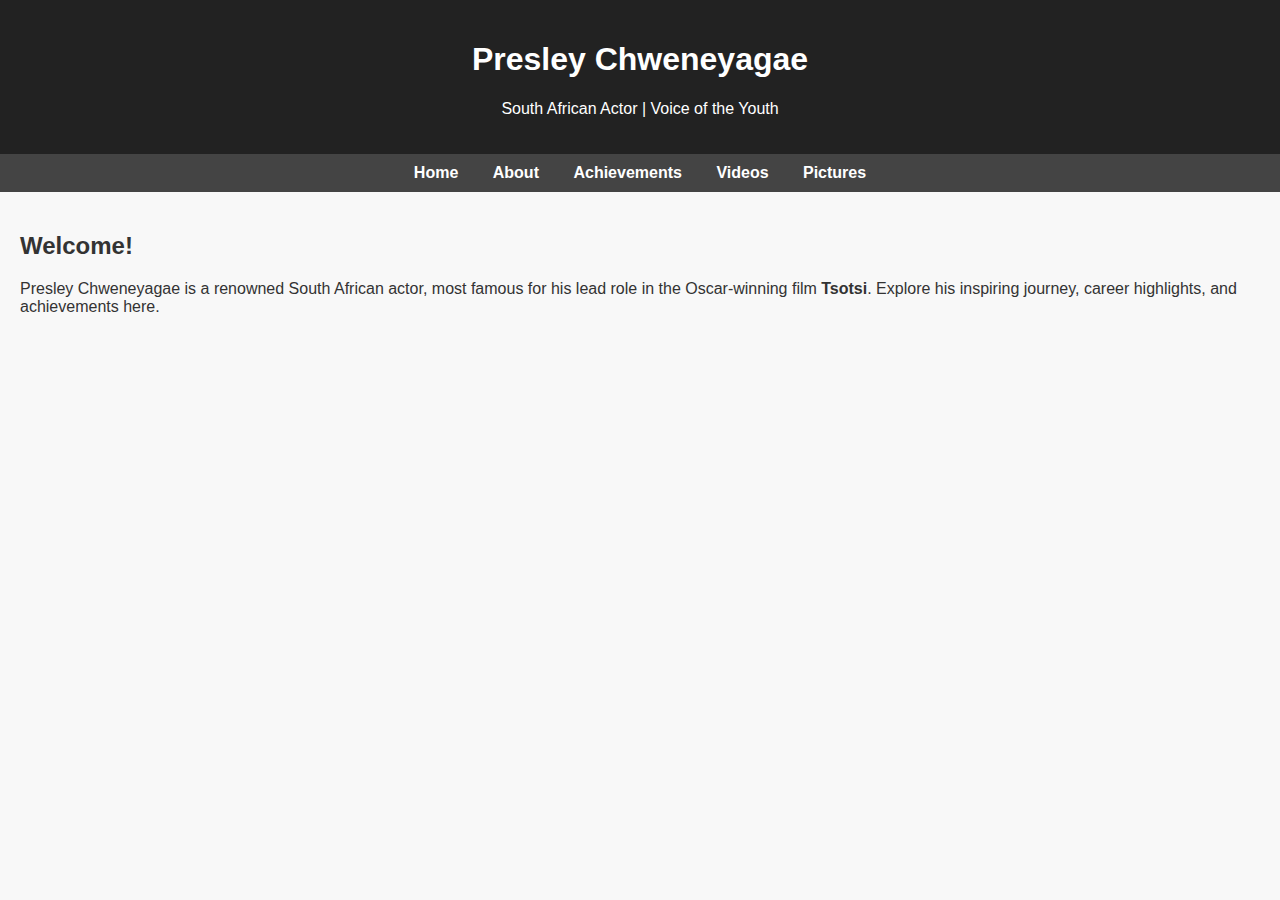
<file: index.html>
<!DOCTYPE html>
<html>
<head>
  <title>Presley Chweneyagae - Home</title>
  <link rel="stylesheet" href="style.css">
</head>
<body>
  <header>
    <h1>Presley Chweneyagae</h1>
    <p>South African Actor | Voice of the Youth</p>
  </header>
  <nav>
    <a href="index.html">Home</a>
    <a href="about.html">About</a>
    <a href="achievements.html">Achievements</a>
    <a href="videos.html">Videos</a>
    <a href="pictures.html">Pictures</a>
  </nav>
  <div class="container">
    <h2>Welcome!</h2>
    <p>Presley Chweneyagae is a renowned South African actor, most famous for his lead role in the Oscar-winning film <strong>Tsotsi</strong>. Explore his inspiring journey, career highlights, and achievements here.</p>
  </div>
</body>
</html>
</file>
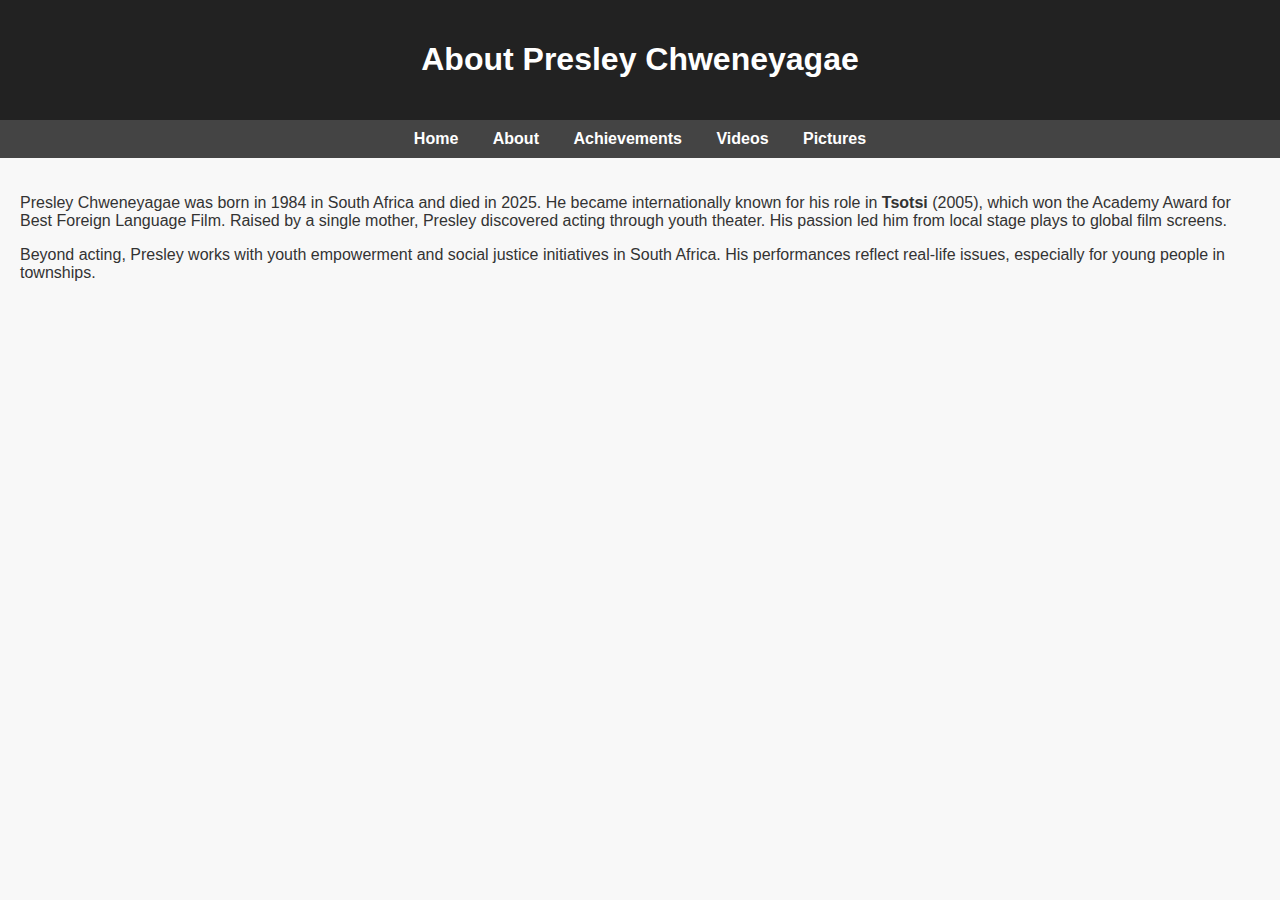
<file: about.html>
<!DOCTYPE html>
<html>
<head>
  <title>About Presley</title>
  <link rel="stylesheet" href="style.css">
</head>
<body>
  <header>
    <h1>About Presley Chweneyagae</h1>
  </header>
  <nav>
    <a href="index.html">Home</a>
    <a href="about.html">About</a>
    <a href="achievements.html">Achievements</a>
    <a href="videos.html">Videos</a>
    <a href="pictures.html">Pictures</a>
  </nav>
  <div class="container">
    <p>Presley Chweneyagae was born in 1984 in South Africa and died in 2025. He became internationally known for his role in <strong>Tsotsi</strong> (2005), which won the Academy Award for Best Foreign Language Film. Raised by a single mother, Presley discovered acting through youth theater. His passion led him from local stage plays to global film screens.</p>
    <p>Beyond acting, Presley works with youth empowerment and social justice initiatives in South Africa. His performances reflect real-life issues, especially for young people in townships.</p>
  </div>
</body>
</html>
</file>
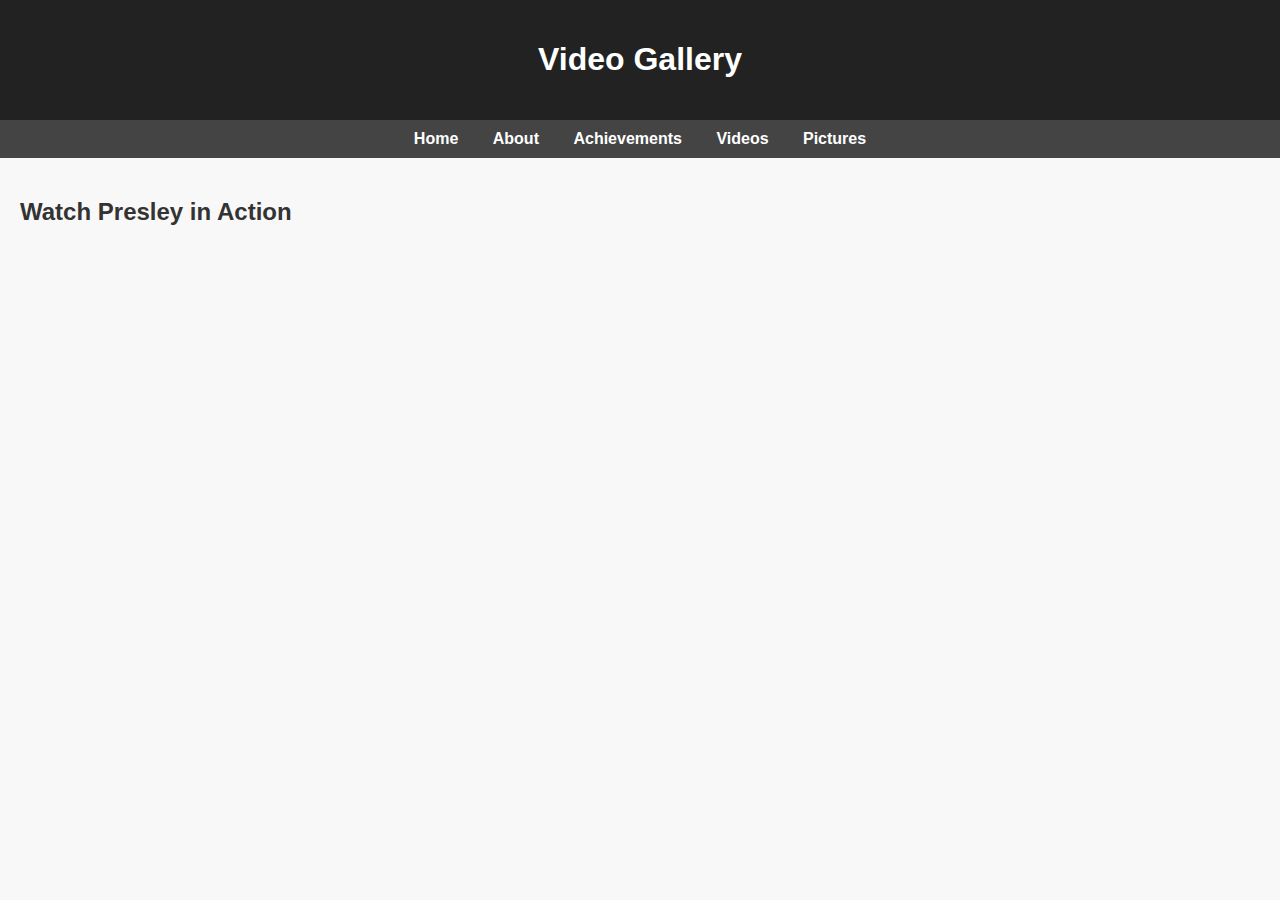
<file: video.html>
<!DOCTYPE html>
<html>
<head>
  <title>Videos</title>
  <link rel="stylesheet" href="style.css">
</head>
<body>
  <header>
    <h1>Video Gallery</h1>
  </header>
  <nav>
    <a href="index.html">Home</a>
    <a href="about.html">About</a>
    <a href="achievements.html">Achievements</a>
    <a href="videos.html">Videos</a>
    <a href="pictures.html">Pictures</a>
  </nav>
  <div class="container video">
    <h2>Watch Presley in Action</h2>
    <iframe src="https://www.youtube.com/embed/6Y0dIbZXGz0" frameborder="0" allowfullscreen></iframe>
    <iframe src="https://www.youtube.com/embed/Hy1W5cROnHg" frameborder="0" allowfullscreen></iframe>
  </div>
</body>
</html>
</file>
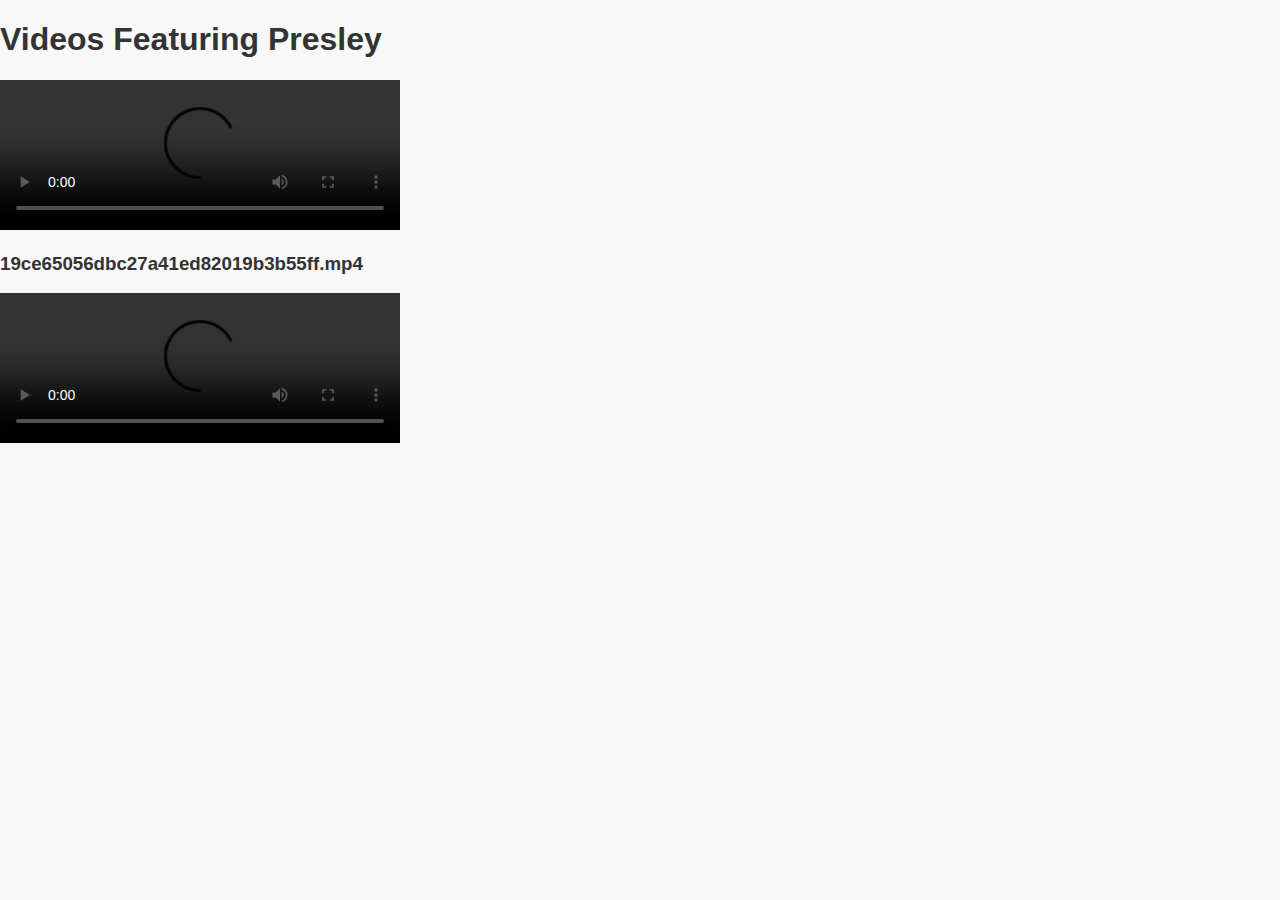
<file: videos.html>
<!DOCTYPE html>
<html>
<head>
  <title>Presley Chweneyagae - Videos</title>
  <link rel="stylesheet" href="style.css">
</head>
<body>
  <h1>Videos Featuring Presley</h1>

  <h3></h3>
  <video width="400" controls>
    <source src="" type="video/mp4">
  </video>

  <h3>19ce65056dbc27a41ed82019b3b55ff.mp4</h3>
  <video width="400" controls>
    <source src="" type="video/mp4">
  </video>

</body>
</html>
</file>
<file: style.css>
body {
  font-family: Arial, sans-serif;
  margin: 0;
  padding: 0;
  background: #f8f8f8;
  color: #333;
}

header {
  background-color: #222;
  color: white;
  padding: 20px;
  text-align: center;
}

nav {
  background: #444;
  text-align: center;
  padding: 10px;
}

nav a {
  color: white;
  margin: 0 15px;
  text-decoration: none;
  font-weight: bold;
}

nav a:hover {
  color: #ffc107;
}

.container {
  padding: 20px;
}

.gallery img {
  width: 200px;
  margin: 10px;
  border-radius: 8px;
  box-shadow: 0 2px 5px rgba(0,0,0,0.3);
}

.video iframe {
  width: 100%;
  max-width: 560px;
  margin: 20px 0;
}
</file>
